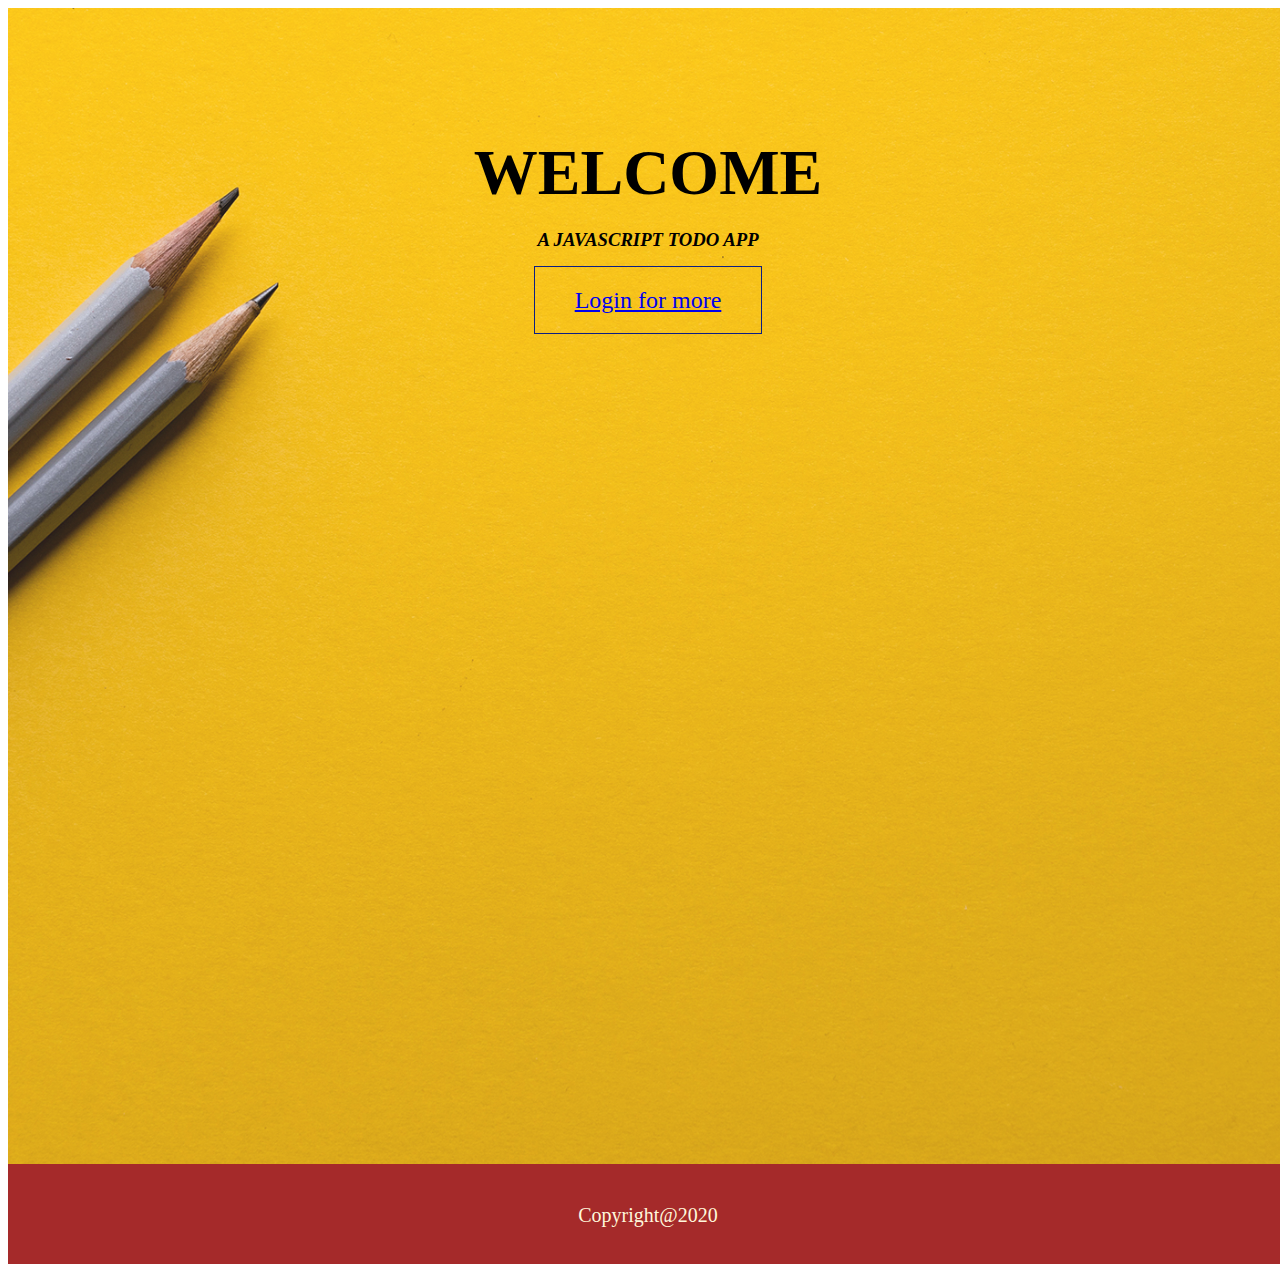
<file: index.html>
<!DOCTYPE html>
<html lang="en">
<head>
    <meta charset="UTF-8">
    <meta name="viewport" content="width=device-width, initial-scale=1.0">
    <title>Document-todo</title>
    <script src="https://code.jquery.com/jquery-3.5.1.slim.min.js" integrity="sha384-DfXdz2htPH0lsSSs5nCTpuj/zy4C+OGpamoFVy38MVBnE+IbbVYUew+OrCXaRkfj" crossorigin="anonymous"></script>
<script src="https://cdn.jsdelivr.net/npm/popper.js@1.16.1/dist/umd/popper.min.js" integrity="sha384-9/reFTGAW83EW2RDu2S0VKaIzap3H66lZH81PoYlFhbGU+6BZp6G7niu735Sk7lN" crossorigin="anonymous"></script>
<script src="https://cdn.jsdelivr.net/npm/bootstrap@4.5.3/dist/js/bootstrap.min.js" integrity="sha384-w1Q4orYjBQndcko6MimVbzY0tgp4pWB4lZ7lr30WKz0vr/aWKhXdBNmNb5D92v7s" crossorigin="anonymous"></script>

    <link rel="stylesheet" href="https://cdn.jsdelivr.net/npm/bootstrap@4.5.3/dist/css/bootstrap.min.css" integrity="sha384-TX8t27EcRE3e/ihU7zmQxVncDAy5uIKz4rEkgIXeMed4M0jlfIDPvg6uqKI2xXr2" crossorigin="anonymous">

    <link rel="stylesheet" href="style.css">
</head>
<body>
    <header class="masthead d-flex">
        <div class="container text-center my-auto">
          <h1 class="mb-1">WELCOME</h1>
          <h3 class="mb-5">
  
            <em>A JAVASCRIPT TODO APP</em>
          </h3>
          <br>
          <a class="btn btn-info btn-xl" href="login.html">Login for more</a>
          <!-- <button class="btn btn-warning" href="#about">Find Out More</button>
          <button type="button" class="btn btn-warning">Warning</button> -->
        </div>
 
        <div class="co"></div>
       
      </header>
      <footer>
          <p>Copyright@2020</p>
      </footer>
    <script src="script.js"></script>
    
</body>
</html>
</file>
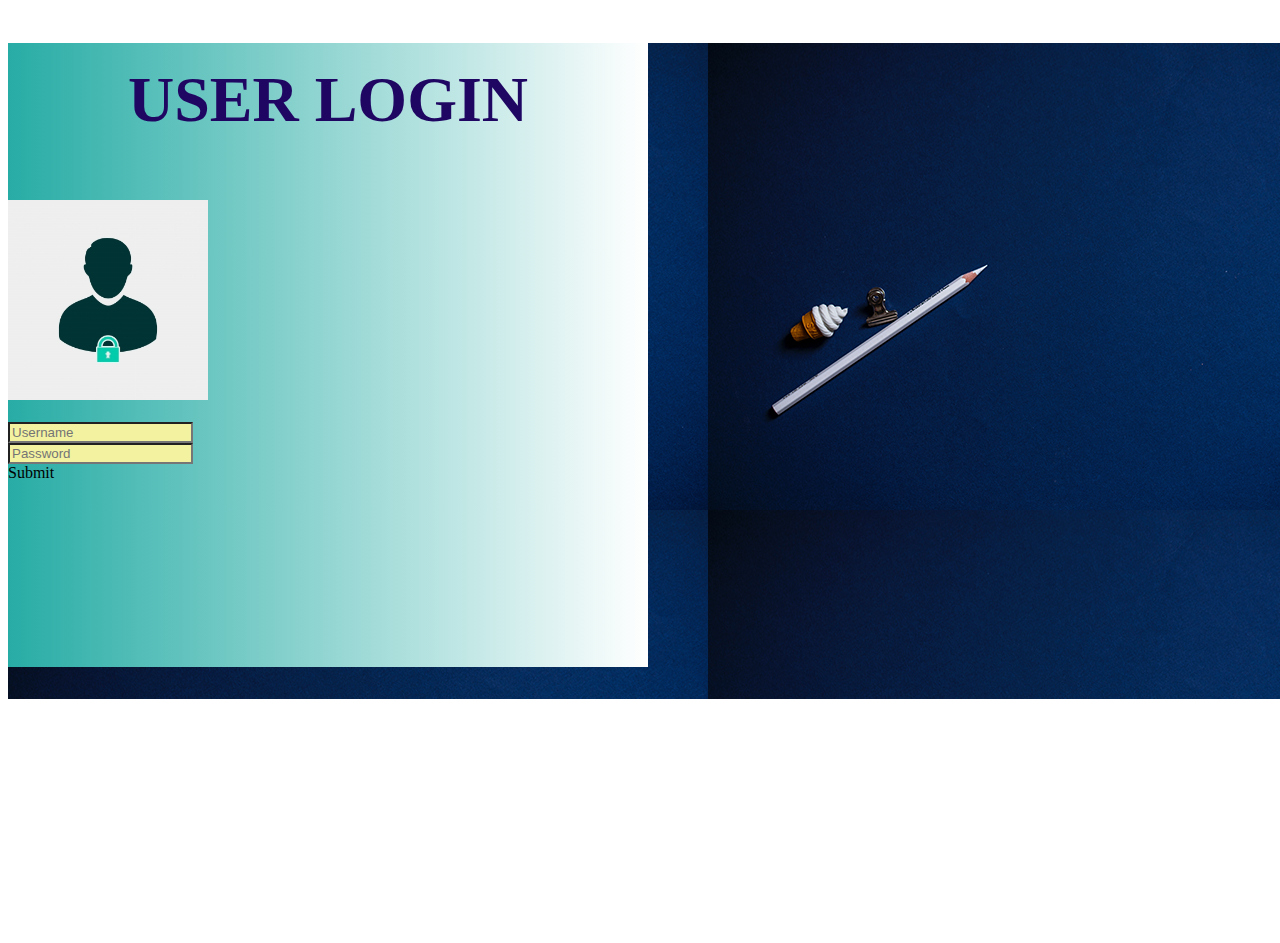
<file: login.html>
<!DOCTYPE html>
<html lang="en">
<head>
    <meta charset="UTF-8">
    <meta name="viewport" content="width=device-width, initial-scale=1.0">
    <title>Document-todo</title>
    <script src="https://code.jquery.com/jquery-3.5.1.slim.min.js" integrity="sha384-DfXdz2htPH0lsSSs5nCTpuj/zy4C+OGpamoFVy38MVBnE+IbbVYUew+OrCXaRkfj" crossorigin="anonymous"></script>
<script src="https://cdn.jsdelivr.net/npm/popper.js@1.16.1/dist/umd/popper.min.js" integrity="sha384-9/reFTGAW83EW2RDu2S0VKaIzap3H66lZH81PoYlFhbGU+6BZp6G7niu735Sk7lN" crossorigin="anonymous"></script>
<script src="https://cdn.jsdelivr.net/npm/bootstrap@4.5.3/dist/js/bootstrap.min.js" integrity="sha384-w1Q4orYjBQndcko6MimVbzY0tgp4pWB4lZ7lr30WKz0vr/aWKhXdBNmNb5D92v7s" crossorigin="anonymous"></script>

    <link rel="stylesheet" href="https://cdn.jsdelivr.net/npm/bootstrap@4.5.3/dist/css/bootstrap.min.css" integrity="sha384-TX8t27EcRE3e/ihU7zmQxVncDAy5uIKz4rEkgIXeMed4M0jlfIDPvg6uqKI2xXr2" crossorigin="anonymous">
    <script src="https://ajax.googleapis.com/ajax/libs/jquery/3.5.1/jquery.min.js"></script>
    <link rel="stylesheet" href="style.css">
</head>
<body>
    <div class="d-flex justify-content-center loginbg">
        <div class="align-self-center loginbg_2">
            <div class="container">
                <h1 class="loghead">USER LOGIN</h1>
                <div class="row">
                  <div class="col">
                 
                  </div>
                  <div class="col">
                    <img  src="images/logo3.jpg" alt="" height="200px" width="200px">
                  </div>
                  <div class="col">
                    
                  </div>
                </div>
              </div>
        
<br>
              <div class="container">
                <div class="row">
                  <div class="col">
                   
                  </div>
                  <div class="col-6">
                                       
                      <input type="text" name="username" id="username" class="form-control" placeholder="Username" >
                      <br> 
                      <input type="password" class="form-control" id="Password1" placeholder="Password" >
                      <br>
                      <!-- <button  class="btn btn-primary submit" href="main.html"   using href        onclick="validation()" >Submit</button> -->
                      <a  type="button" class="btn btn-primary submit col-sm" id="submit">Submit</a>
                  </div>
                  <div class="col">
                     
                  </div>
                </div>
              </div>
        </div>

    </div>

<script src="script.js"></script>
    
</body>
</html>
</file>
<file: style.css>
body,
html {
  width: 100%;
  height: 100%;
}

body {
  font-family: 'Source Sans Pro';
}
.masthead {
    min-height: 30rem;
    position: relative;
    display: table;
    width: 100%;
    height: 100%;
    padding-top: 8rem;
    padding-bottom: 8rem;
    background: linear-gradient(90deg, rgba(255, 255, 255, 0.1) 0%, rgba(255, 255, 255, 0.1) 100%), url("images/p1.jpg");
    background-position: center center;
    background-repeat: no-repeat;
    background-size: cover;
    text-align: center;
  }
  
  .masthead h1 {
    font-size: 4rem;
    margin: 0;
    padding: 0;

  }
  .btn-xl {
  padding: 1.25rem 2.5rem;
  border: 1.5px solid rgb(12, 30, 131);
  font-size: x-large;
}
footer{
    background-color: brown;
    height: 60px;
    text-align: center;
    color: cornsilk;
    padding: 20px;
    position: bottom;
    font-size:20px;
}

.loginbg{
    background:url("images/p2.jpg");
    height: 41em;
}
.loginbg_2{
    /* background-color: honeydew; */
    background: linear-gradient(to right, #27aca5 0%, #ffffff 100%);
    height: 39em;
    width: 40em;
}
.loghead{
    color:rgb(31, 6, 99);
    padding: 20px;
    text-align: center;
    font-size: 4em;
}
.form-group{
    font-size: 20px;
}
.form-control{
    background-color: rgb(243, 242, 160);
    text-decoration: 10px solid white;
}
/* .submit{
  margin-left: 7em;
} */
.navbar-nav{
  width: 100%;
  background-color: rgb(203, 211, 97);
  text-align: justify;
  align-self: auto;
  text-decoration: none;
}
.nav-item{
  padding: 0.5em;
  font-size: x-large;

}

.taskicon{
  align-content: center;

}
/* .fa-tasks{
margin-left: 1em;
} */

.logout{
float: right;
}
.mainbg{
  background:url("images/p3.jpg");
  background-repeat:no-repeat;

  background-size: cover;
  /* height: 100%;
  width: 100%; */
}
.fa,.fas{
  font-size: 0.8em;
  padding-left: 1.2em;
}

.todobg{
  background:url("images/bg2.jpg");
  background-repeat:no-repeat;
  background-color: rgb(64, 226, 231);
 
  background-size: cover;
}
.buttontodo{
  margin: 0.8em;
  padding: 0.5em;
  font-size: xx-large;
  
}
#table1{
  align-content: center;
  text-align: justify;
  background-color: blanchedalmond;
  margin: 1em;
  padding: 1em;
  font-size: 1.1em;

}
.heading{
  text-align: center;
  font-size: xx-large;
}
</file>
